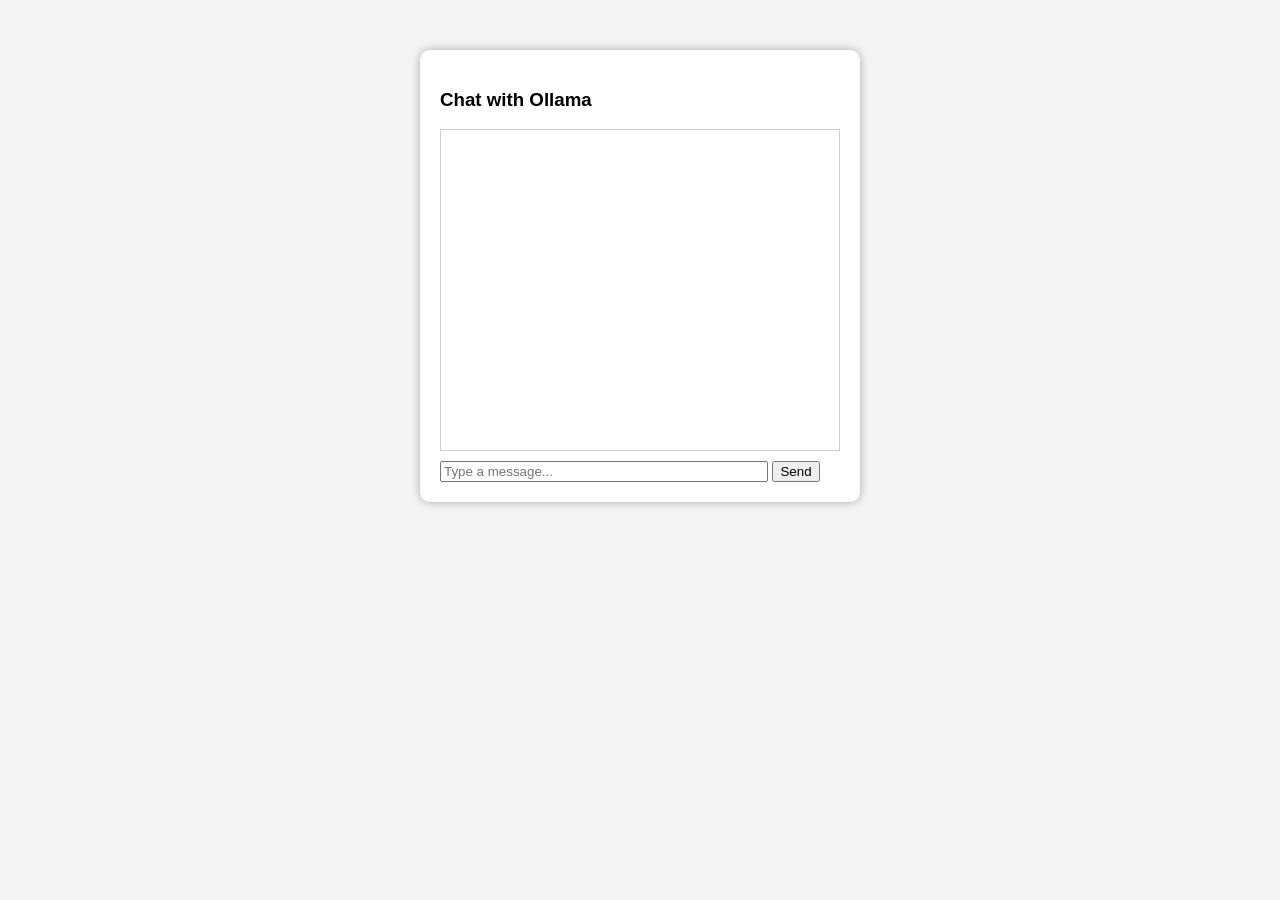
<file: AI Infographica/chatbot/templates/chat.html>
<!DOCTYPE html>
<html>
<head>
  <title>Ollama Chatbot</title>
  <style>
    body { font-family: Arial; background: #f4f4f4; }
    #chatbox { width: 400px; margin: 50px auto; padding: 20px; background: white; border-radius: 10px; box-shadow: 0 0 10px #aaa; }
    #messages { height: 300px; overflow-y: auto; border: 1px solid #ccc; padding: 10px; margin-bottom: 10px; }
    .user { color: blue; margin: 5px 0; }
    .bot { color: green; margin: 5px 0; }
  </style>
</head>
<body>
  <div id="chatbox">
    <h3>Chat with Ollama</h3>
    <div id="messages"></div>
    <input type="text" id="input" placeholder="Type a message..." style="width:80%;">
    <button onclick="sendMessage()">Send</button>
  </div>

  <script>
    async function sendMessage() {
      const input = document.getElementById("input");
      const messages = document.getElementById("messages");
      const userMsg = input.value;

      messages.innerHTML += `<div class='user'>You: ${userMsg}</div>`;
      input.value = "";

      const res = await fetch("/ollama_chat", {
        method: "POST",
        headers: { "Content-Type": "application/json" },
        body: JSON.stringify({ message: userMsg })
      });

      const data = await res.json();
      messages.innerHTML += `<div class='bot'>Bot: ${data.reply}</div>`;
      messages.scrollTop = messages.scrollHeight;
    }
  </script>
</body>
</html>
</file>
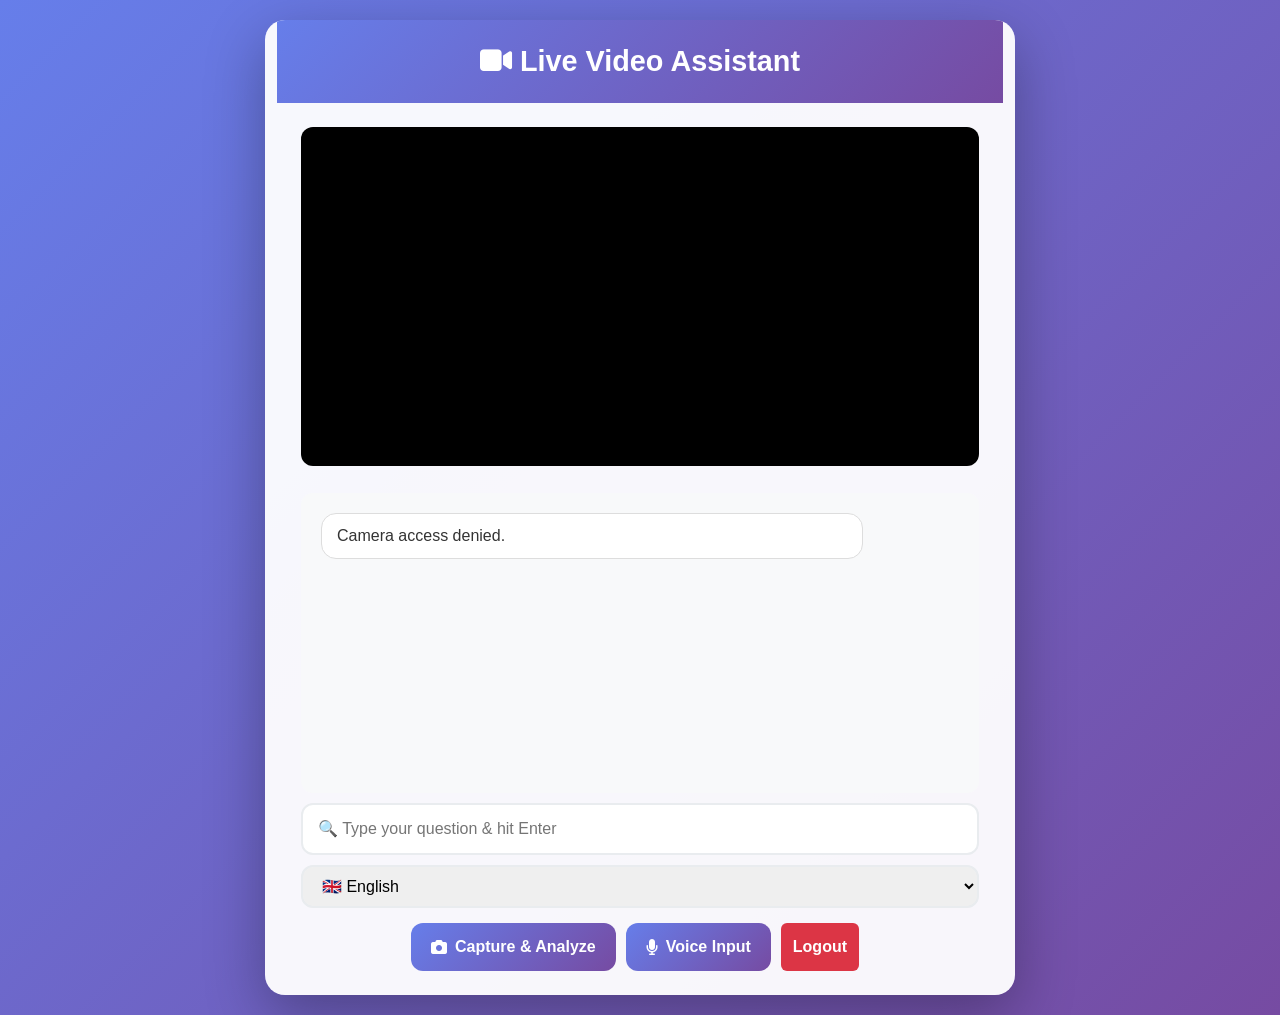
<file: AI Infographica/chatbot/templates/video.html>
<!DOCTYPE html>
<html lang="en">

<head>
  <meta charset="UTF-8">
  <meta name="viewport" content="width=device-width, initial-scale=1.0">
  <title>Live Video Assistant - AI Chatbot</title>

  <!-- Bootstrap -->
  <link href="https://cdn.jsdelivr.net/npm/bootstrap@5.3.0/dist/css/bootstrap.min.css" rel="stylesheet">
  <!-- Font Awesome -->
  <link rel="stylesheet" href="https://cdnjs.cloudflare.com/ajax/libs/font-awesome/6.4.0/css/all.min.css">

  <style>
    body {
      background: linear-gradient(135deg, #667eea 0%, #764ba2 100%);
      min-height: 100vh;
      display: flex;
      justify-content: center;
      align-items: center;
      padding: 20px;
      font-family: 'Segoe UI', sans-serif;
    }

    .container {
      background: rgba(255, 255, 255, 0.95);
      border-radius: 20px;
      box-shadow: 0 20px 60px rgba(0, 0, 0, 0.3);
      max-width: 750px;
      width: 100%;
      overflow: hidden;
      animation: slideIn 0.5s ease-out;
    }

    @keyframes slideIn {
      from {
        opacity: 0;
        transform: translateY(-30px);
      }

      to {
        opacity: 1;
        transform: translateY(0);
      }
    }

    .header {
      background: linear-gradient(135deg, #667eea, #764ba2);
      color: white;
      text-align: center;
      padding: 20px;
      font-size: 1.8rem;
      font-weight: bold;
    }

    video {
      width: 100%;
      border-radius: 12px;
      background: #000;
    }

    #chatBox {
      background: #f8f9fa;
      height: 300px;
      overflow-y: auto;
      padding: 20px;
      border-radius: 12px;
      margin-top: 20px;
    }

    .message {
      padding: 10px 15px;
      border-radius: 15px;
      margin-bottom: 12px;
      max-width: 85%;
      line-height: 1.5;
      word-wrap: break-word;
      animation: fadeIn 0.4s ease-out;
    }

    .user-message {
      background: #667eea;
      color: white;
      margin-left: auto;
    }

    .bot-message {
      background: white;
      border: 1px solid #ddd;
      color: #333;
      margin-right: auto;
    }

    @keyframes fadeIn {
      from {
        opacity: 0;
        transform: translateY(10px);
      }

      to {
        opacity: 1;
        transform: translateY(0);
      }
    }

    #textInput {
      width: 100%;
      padding: 12px 15px;
      border: 2px solid #e9ecef;
      border-radius: 12px;
      margin-top: 10px;
      outline: none;
      font-size: 1rem;
    }

    #languageSelect {
      width: 100%;
      padding: 10px 15px;
      border-radius: 12px;
      margin-top: 10px;
      border: 2px solid #e9ecef;
    }

    .button-group {
      display: flex;
      justify-content: center;
      gap: 10px;
      margin-top: 15px;
      flex-wrap: wrap;
    }

    button {
      background: linear-gradient(135deg, #667eea, #764ba2);
      border: none;
      color: white;
      padding: 12px 20px;
      border-radius: 12px;
      font-weight: 600;
      transition: 0.3s;
      display: flex;
      align-items: center;
      gap: 8px;
    }

    button:hover {
      transform: translateY(-2px);
      background: linear-gradient(135deg, #5a6de0, #6a3fa1);
    }

    #canvas {
      display: none;
    }

    .thinking {
      color: #667eea;
      font-weight: 600;
      display: flex;
      align-items: center;
      gap: 8px;
    }

    .dot {
      width: 8px;
      height: 8px;
      background: #667eea;
      border-radius: 50%;
      animation: bounce 1.4s infinite ease-in-out both;
    }

    .dot:nth-child(1) {
      animation-delay: -0.32s;
    }

    .dot:nth-child(2) {
      animation-delay: -0.16s;
    }

    @keyframes bounce {

      0%,
      80%,
      100% {
        transform: scale(0);
        opacity: 0.5;
      }

      40% {
        transform: scale(1);
        opacity: 1;
      }
    }
  </style>
</head>

<body>
  <div class="container">
    <div class="header">
      <i class="fas fa-video"></i> Live Video Assistant
    </div>

    <div class="p-4">
      <video id="video" autoplay playsinline></video>
      <canvas id="canvas"></canvas>

      <div id="chatBox"></div>

      <input type="text" id="textInput" placeholder="🔍 Type your question & hit Enter">
      <select id="languageSelect">
        <option value="en" selected>🇬🇧 English</option>
        <option value="hi">🇮🇳 Hindi</option>
        <option value="ta">🇮🇳 Tamil</option>
      </select>

      <div class="button-group">
        <button onclick="captureFrame()"><i class="fas fa-camera"></i> Capture & Analyze</button>
        <button onclick="startVoiceInput()"><i class="fas fa-microphone"></i> Voice Input</button>
        <button onclick="window.location.href='chat.html'" 
        style="float:right; background:#dc3545; color:white; border:none; padding:6px 12px; border-radius:6px; cursor:pointer;">
  Logout
</button>
<div style="clear:both;"></div>

      </div>
    </div>
  </div>

  <script>
    const video = document.getElementById("video");
    const canvas = document.getElementById("canvas");
    const textInput = document.getElementById("textInput");
    const chatBox = document.getElementById("chatBox");
    let recognition = null;
    let isListening = false;

    // Start camera
    navigator.mediaDevices.getUserMedia({ video: true })
      .then(stream => video.srcObject = stream)
      .catch(() => appendMessage("Camera access denied.", "bot-message"));

    // Append chat messages
    function appendMessage(message, className) {
      const div = document.createElement("div");
      div.classList.add("message", className);
      div.innerHTML = message;
      chatBox.appendChild(div);
      chatBox.scrollTop = chatBox.scrollHeight;
    }

    // Thinking indicator
    function showThinking() {
      const div = document.createElement("div");
      div.classList.add("message", "bot-message");
      div.innerHTML = `
        <div class="thinking">
          <i class="fas fa-brain"></i> Thinking
          <div class="dot"></div><div class="dot"></div><div class="dot"></div>
        </div>`;
      chatBox.appendChild(div);
      chatBox.scrollTop = chatBox.scrollHeight;
      return div; // return element to replace later
    }

    // Capture frame and send to backend
    function captureFrame(textInputValue) {
      const text = textInputValue || textInput.value.trim();
      if (!text) return;
      appendMessage(`<i class='fas fa-user'></i> ${text}`, "user-message");

      const ctx = canvas.getContext("2d");
      canvas.width = video.videoWidth;
      canvas.height = video.videoHeight;
      ctx.drawImage(video, 0, 0, canvas.width, canvas.height);
      const imageData = canvas.toDataURL("image/jpeg");

      const loader = showThinking();
      sendRequest(imageData, text, loader);
      textInput.value = "";
    }

    // Send request to backend
    function sendRequest(image, text, loader) {
      const language = document.getElementById("languageSelect").value;

      fetch("/process_image_and_text", {
        method: "POST",
        headers: { "Content-Type": "application/json" },
        credentials: "include", // <-- IMPORTANT: keeps session cookie
        body: JSON.stringify({ image, text, language })
      })

        .then(res => res.json())
        .then(data => {
          const answer = data.response || data.error || "No response.";
          loader.innerHTML = `<i class='fas fa-robot' style='color:#667eea;'></i> ${answer}`;
          speakResponse(answer, language);
        })
        .catch(() => {
          loader.innerHTML = `<i class='fas fa-exclamation-triangle' style='color:red;'></i> Error processing request.`;
        });
    }

    // Voice Input (fixed)
    function startVoiceInput() {
      if (isListening) return; // prevent overlapping
      if (!('webkitSpeechRecognition' in window || 'SpeechRecognition' in window)) {
        appendMessage("Voice recognition not supported in this browser.", "bot-message");
        return;
      }

      const SpeechRecognition = window.SpeechRecognition || window.webkitSpeechRecognition;
      recognition = new SpeechRecognition();
      recognition.lang = 'en-IN';
      recognition.continuous = false;
      recognition.interimResults = false;

      isListening = true;
      appendMessage(`<i class='fas fa-microphone'></i> Listening...`, "bot-message");

      recognition.onresult = (event) => {
        const transcript = event.results[0][0].transcript;
        captureFrame(transcript);
      };

      recognition.onerror = (event) => {
        appendMessage(`Voice error: ${event.error}`, "bot-message");
        isListening = false;
      };

      recognition.onend = () => {
        isListening = false;
      };

      recognition.start();
    }

    // Speak output
    function speakResponse(text, language) {
      window.speechSynthesis.cancel();
      const utterance = new SpeechSynthesisUtterance(text);
      const langMap = { en: 'en-US', hi: 'hi-IN', kn: 'kn-IN', ta: 'ta-IN', ml: 'ml-IN', te: 'te-IN' };
      utterance.lang = langMap[language] || 'en-US';
      utterance.rate = 1;
      window.speechSynthesis.speak(utterance);
    }

    // Enter to send
    textInput.addEventListener("keypress", (e) => {
      if (e.key === "Enter") {
        captureFrame();
      }
    });

    // When user refreshes or closes, clear server session automatically
    window.addEventListener("beforeunload", () => {
      fetch("/reset_session", { method: "POST", credentials: "include" });
    });

  </script>
</body>

</html>
</file>
